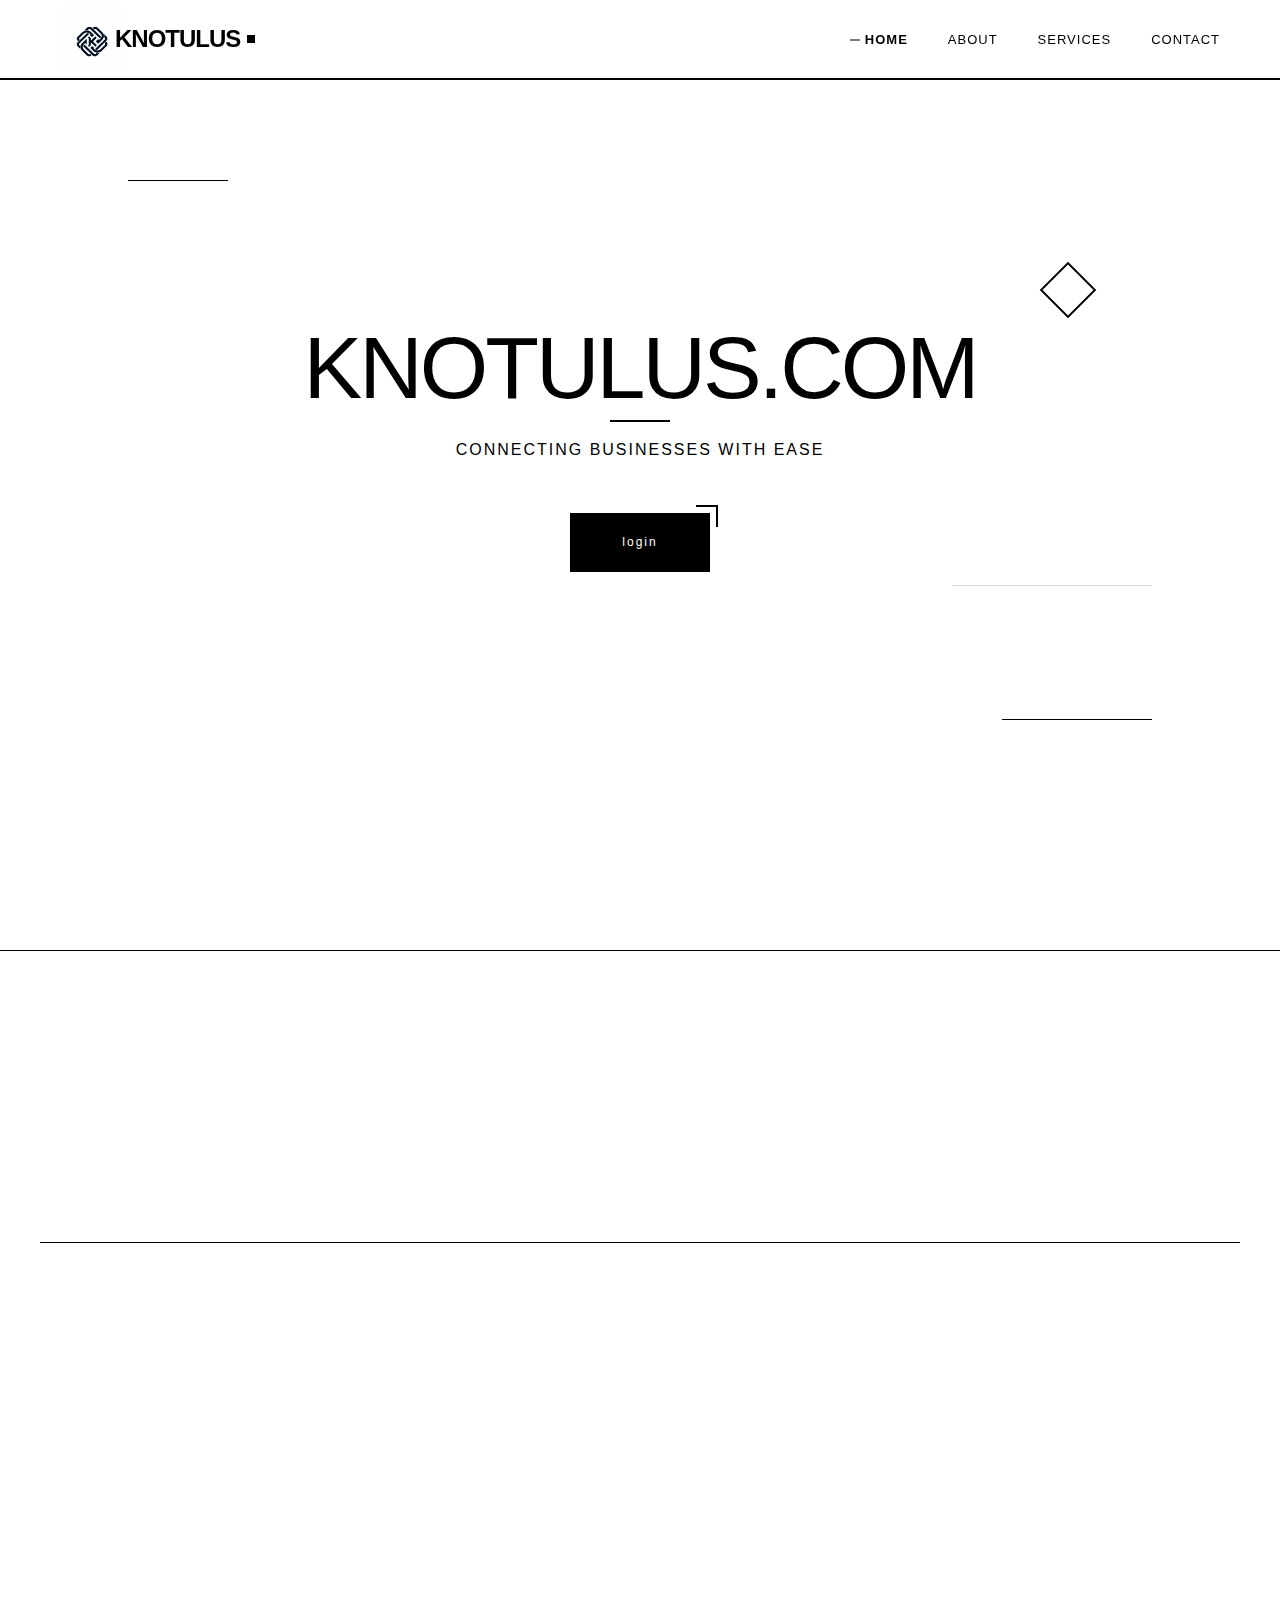
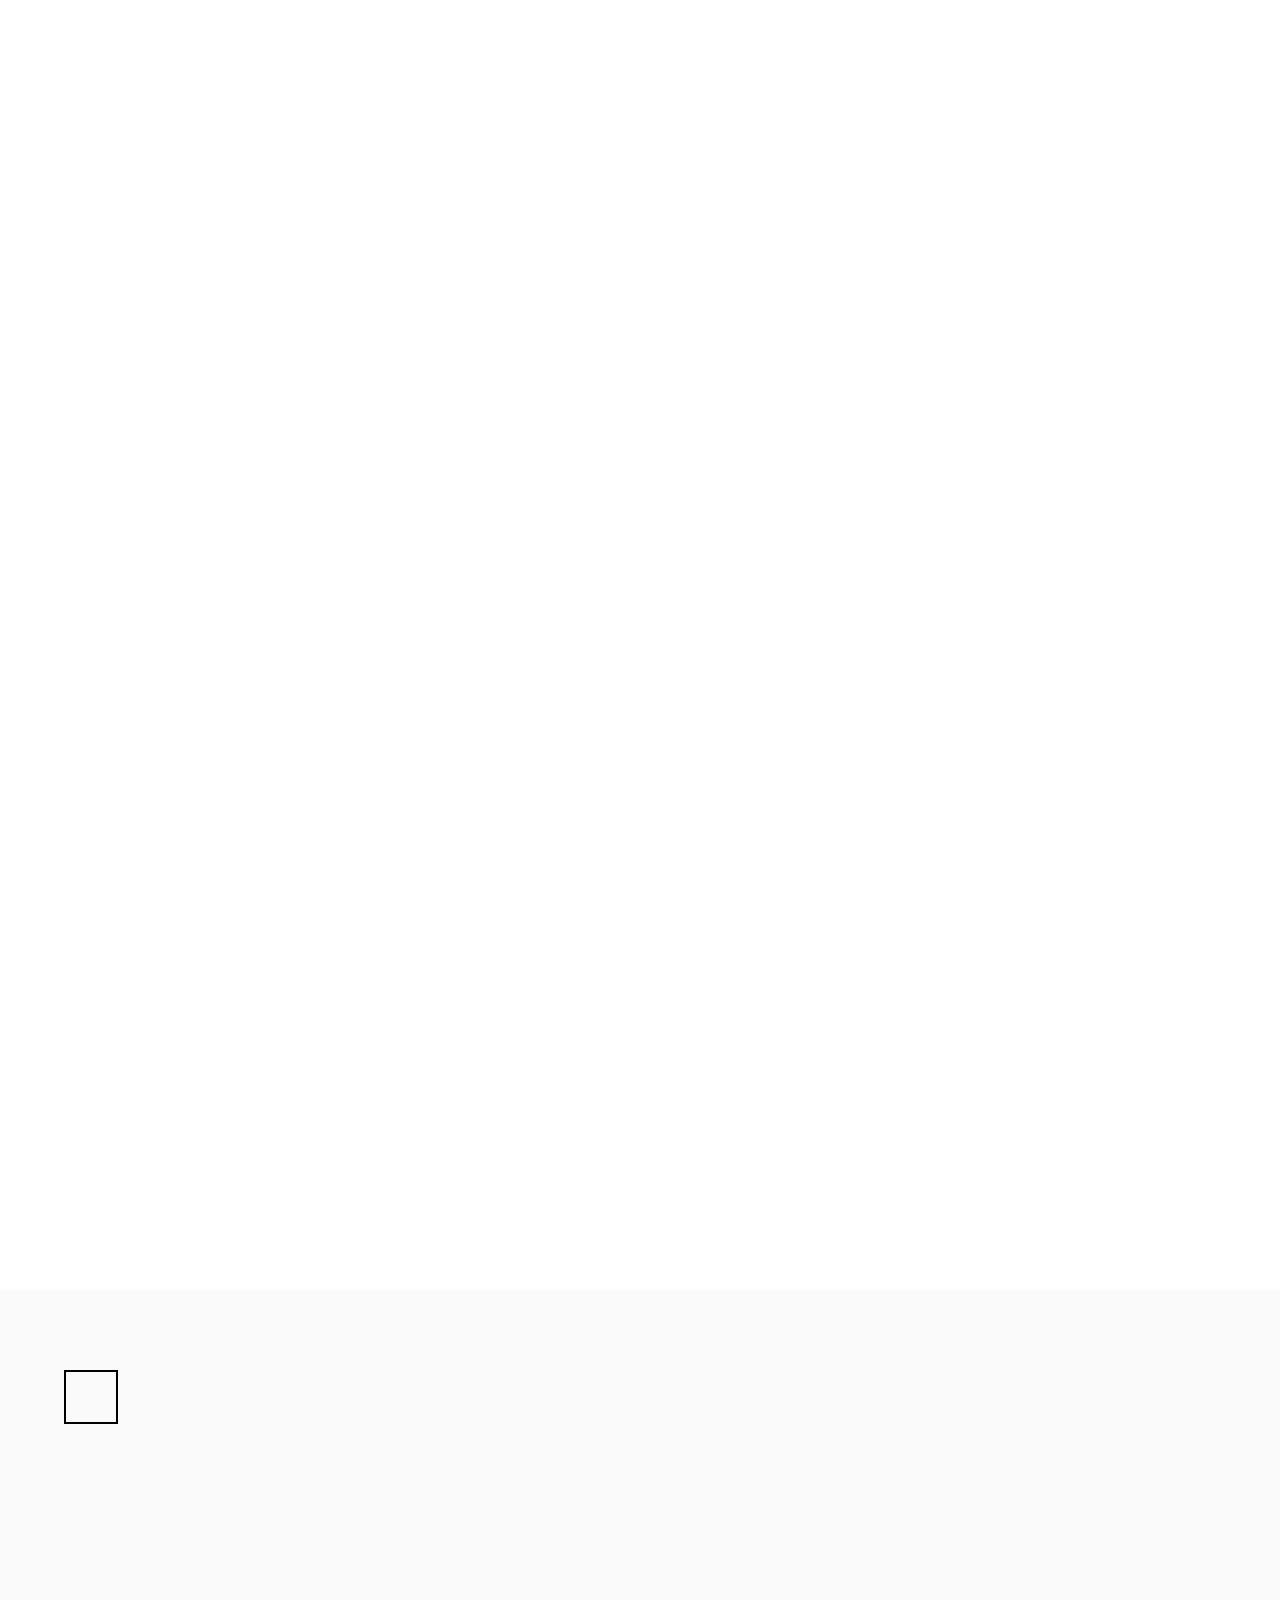
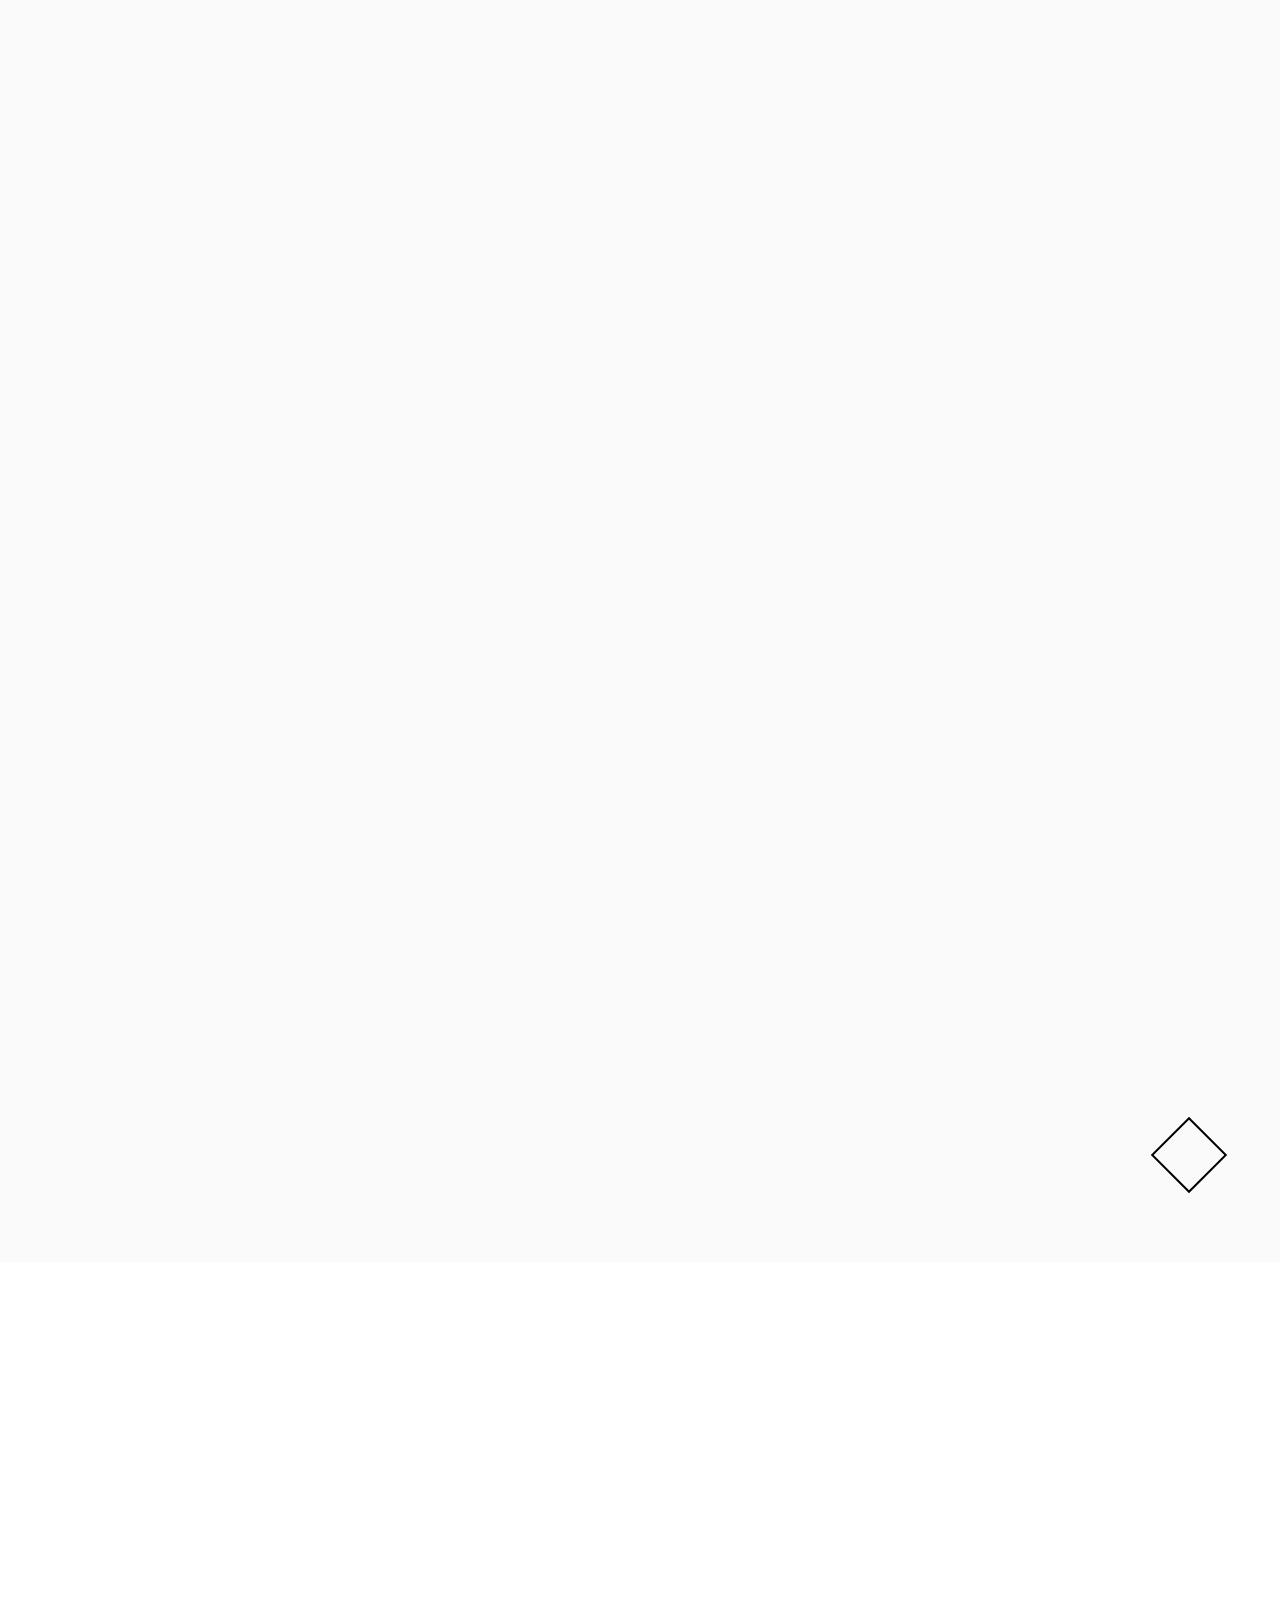
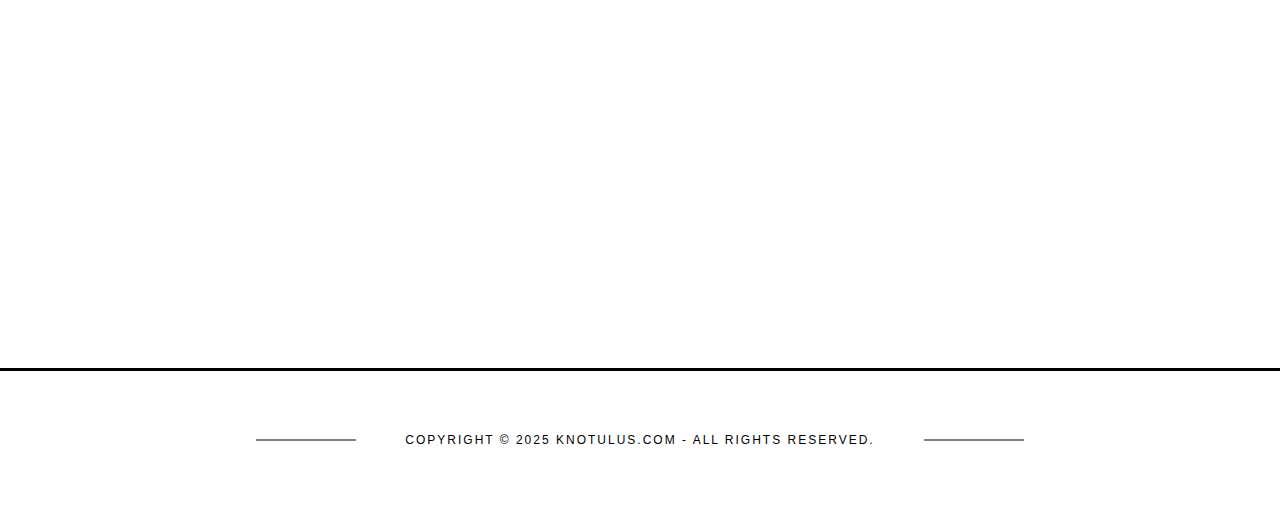
<file: index.html>
<!DOCTYPE html>
<html lang="en">
<head>
    <meta charset="UTF-8">
    <meta name="viewport" content="width=device-width, initial-scale=1.0">
    <title>Test3</title>
    <link href="assets/css/tooplate-minimal-white-style.css" rel="stylesheet">
    
</head>
<body>
    <!-- Navigation -->
    <nav id="navbar">
        <div class="nav-container">
            <img class = "logo-pic" src="assets/imgs/cr=w_500,h_500.webp" alt="" >
            <a href="#home" class="logo">KNOTULUS</a>
            <div class="menu-toggle" id="menuToggle">
                <span></span>
                <span></span>
                <span></span>
            </div>
            <ul class="nav-links" id="navLinks">
                <li><a href="#home" class="nav-link">HOME</a></li>
                <li><a href="#about" class="nav-link">ABOUT</a></li>
                <li><a href="#services" class="nav-link">SERVICES</a></li>
                <li><a href="#contact" class="nav-link">CONTACT</a></li>
            </ul>
        </div>
    </nav>

    <!-- Section 1: Hero -->
    <section id="home" class="hero">
        <!-- Animated Objects (Reduced) -->
        <div class="floating-objects">
            <div class="floating-circle"></div>
            <div class="floating-circle"></div>
            <div class="floating-square"></div>
            <div class="floating-line"></div>
        </div>
        
        <div class="hero-decoration"></div>
        <div class="hero-content">
            <h1><b>KNOTULUS.COM</b></h1>
            <p class="subtitle">connecting businesses with ease</p>
            <a href="index2.html" class="cta-button">login</a>
        </div>
    </section>

    <!-- Section 2: About - Mixed Layouts -->
    <section id="about" class="about">
        <div class="container">
            <!-- Introduction with large quote -->
            <div class="about-intro fade-in">
                <div class="quote-block">
                    <span class="quote-mark">"</span>
                    <h3>Perfection is achieved not when there is nothing more to add, but when there is nothing left to take away.</h3>
                    <div class="quote-author">
                        <span class="author-line"></span>
                        <p>Antoine de Saint-Exupéry</p>
                    </div>
                </div>
            </div>

            <div class="black-line"></div>

            <!-- Stats Section -->
            <div class="stats-grid fade-in">
                <div class="stat-item">
                    <div class="stat-number">98%</div>
                    <div class="stat-label">Client Satisfaction</div>
                    <div class="stat-decoration"></div>
                </div>
                <div class="stat-item">
                    <div class="stat-number">150+</div>
                    <div class="stat-label">Projects Completed</div>
                    <div class="stat-decoration"></div>
                </div>
                <div class="stat-item">
                    <div class="stat-number">12</div>
                    <div class="stat-label">Years Experience</div>
                    <div class="stat-decoration"></div>
                </div>
                <div class="stat-item">
                    <div class="stat-number">∞</div>
                    <div class="stat-label">Possibilities</div>
                    <div class="stat-decoration"></div>
                </div>
            </div>

            <!-- Philosophy Section with offset layout -->
            <div class="philosophy-section fade-in">
                <div class="philosophy-header">
                    <h2>Philosophy</h2>
                    <div class="header-decoration"></div>
                </div>
                <div class="philosophy-content">
                    <div class="philosophy-main">
                        <p class="lead-text">We believe in the power of reduction. Every line, every space, every element serves a purpose in our pursuit of essential beauty.</p>
                    </div>
                    <div class="philosophy-points">
                        <div class="point-item">
                            <span class="point-number">01</span>
                            <h4>Clarity First</h4>
                            <p>Strip away complexity to reveal truth</p>
                        </div>
                        <div class="point-item">
                            <span class="point-number">02</span>
                            <h4>Space to Breathe</h4>
                            <p>Let design elements have room to speak</p>
                        </div>
                        <div class="point-item">
                            <span class="point-number">03</span>
                            <h4>Intentional Choices</h4>
                            <p>Every decision has meaning and purpose</p>
                        </div>
                    </div>
                </div>
            </div>

            <!-- Process Timeline -->
            <div class="process-timeline fade-in">
                <h2 class="section-subtitle">Our Process</h2>
                <div class="timeline-container">
                    <div class="timeline-line"></div>
                    <div class="timeline-item">
                        <div class="timeline-dot"></div>
                        <div class="timeline-content">
                            <h4>Discover</h4>
                            <p>Understanding your essence</p>
                        </div>
                    </div>
                    <div class="timeline-item">
                        <div class="timeline-dot"></div>
                        <div class="timeline-content">
                            <h4>Reduce</h4>
                            <p>Removing the unnecessary</p>
                        </div>
                    </div>
                    <div class="timeline-item">
                        <div class="timeline-dot"></div>
                        <div class="timeline-content">
                            <h4>Refine</h4>
                            <p>Perfecting every detail</p>
                        </div>
                    </div>
                    <div class="timeline-item">
                        <div class="timeline-dot"></div>
                        <div class="timeline-content">
                            <h4>Deliver</h4>
                            <p>Bringing vision to life</p>
                        </div>
                    </div>
                </div>
            </div>

            <!-- Values Grid -->
            <div class="values-section fade-in">
                <div class="values-header">
                    <div class="black-square"></div>
                    <h2>Core Values</h2>
                    <div class="black-square"></div>
                </div>
                <div class="values-grid">
                    <div class="value-card">
                        <div class="value-icon">—</div>
                        <h4>Minimalism</h4>
                    </div>
                    <div class="value-card black">
                        <div class="value-icon">+</div>
                        <h4>Innovation</h4>
                    </div>
                    <div class="value-card black">
                        <div class="value-icon">○</div>
                        <h4>Precision</h4>
                    </div>
                    <div class="value-card">
                        <div class="value-icon">□</div>
                        <h4>Balance</h4>
                    </div>
                </div>
            </div>
        </div>
    </section>

    <!-- Section 3: Services - Asymmetric Grid -->
    <section id="services" class="services">
        <div class="container">
            <div class="services-header fade-in">
                <h2>What We Do</h2>
            </div>
            
            <div class="asymmetric-grid fade-in">
                <div class="service-large">
                    <h3>Brand Identity</h3>
                    <p>Creating distinctive visual languages that communicate your essence through simplicity. We develop comprehensive brand systems that stand the test of time.</p>
                    <a href="#contact" class="service-tag">View Work</a>
                </div>
                <div class="service-small">
                    <div class="service-number">01</div>
                    <h4>Strategy First</h4>
                </div>
            </div>
            
            <div class="asymmetric-grid reverse fade-in">
                <div class="service-small">
                    <div class="service-number">02</div>
                    <h4>Digital Native</h4>
                </div>
                <div class="service-large">
                    <h3>Web Design</h3>
                    <p>Crafting digital experiences that prioritize clarity and usability. Every pixel serves a purpose in our pursuit of functional beauty.</p>
                    <a href="#contact" class="service-tag">Explore</a>
                </div>
            </div>
            
            <div class="asymmetric-grid fade-in">
                <div class="service-large">
                    <h3>Art Direction</h3>
                    <p>Guiding visual narratives with restraint and intention. We believe the most powerful statements are often the quietest ones.</p>
                    <a href="#contact" class="service-tag">Discover</a>
                </div>
                <div class="service-small">
                    <div class="service-number">03</div>
                    <h4>Vision Focused</h4>
                </div>
            </div>
        </div>
    </section>

    <!-- Section 4: Contact -->
    <section id="contact" class="contact">
        <div class="container">
            <div class="contact-grid fade-in">
                <div class="contact-info">
                    <h2>Connect</h2>
                    <div class="info-item">
                        <h4>Email</h4>
                        <p>hello@minimal.com</p>
                    </div>
                    <div class="info-item">
                        <h4>Phone</h4>
                        <p>+1 234 567 890</p>
                    </div>
                    <div class="info-item">
                        <h4>Location</h4>
                        <p>New York, NY</p>
                    </div>
                </div>
                
                <div class="contact-divider"></div>
                
                <div class="contact-form">
                    <form>
                        <div class="form-group">
                            <input type="text" placeholder=" " required>
                            <label>Name</label>
                        </div>
                        <div class="form-group">
                            <input type="email" placeholder=" " required>
                            <label>Email</label>
                        </div>
                        <div class="form-group">
                            <textarea rows="4" placeholder=" " required></textarea>
                            <label>Message</label>
                        </div>
                        <button type="submit" class="submit-btn">Send</button>
                    </form>
                </div>
            </div>
        </div>
    </section>

    <!-- Footer -->
    <footer>
        <!--<p>© 2025 Minimal Studio — Designed by <a href="https://www.tooplate.com" target="_blank" rel="nofollow noopener" style="color: #000; font-weight: 700;">Tooplate</a></p>-->
        <p>Copyright © 2025 knotulus.com - All Rights Reserved.</p>
    </footer>
<script src="assets/js/tooplate-minimal-script.js"></script>
</body>
</html>
</file>
<file: assets/css/tooplate-minimal-white-style.css>
/*

Tooplate 2141 Minimal White

https://www.tooplate.com/view/2141-minimal-white

*/

@charset "utf-8";

/* CSS Document */

 * {
            margin: 0;
            padding: 0;
            box-sizing: border-box;
        }

        body {
            font-family: -apple-system, BlinkMacSystemFont, 'Segoe UI', Roboto, 'Helvetica Neue', Arial, sans-serif;
            line-height: 1.6;
            color: #000;
            background: #fff;
            overflow-x: hidden;
            user-select: auto;
        }

        /* Decorative Elements */
        .black-line {
            width: 100%;
            height: 1px;
            background: #000;
            margin: 60px 0;
        }

        .black-block {
            width: 20px;
            height: 20px;
            background: #000;
            position: absolute;
        }

        .vertical-line {
            width: 1px;
            height: 100px;
            background: #000;
            margin: 40px auto;
        }

        /* Navigation */
        nav {
            position: fixed;
            top: 0;
            width: 100%;
            background: rgba(255, 255, 255, 0.98);
            backdrop-filter: blur(10px);
            z-index: 1000;
            padding: 20px 0;
            border-bottom: 2px solid #000;
            transition: all 0.3s ease;
        }

        nav.scrolled {
            padding: 15px 0;
            box-shadow: 0 2px 20px rgba(0, 0, 0, 0.1);
        }

        .nav-container {
            max-width: 1200px;
            margin: 0 auto;
            padding: 0 20px;
            display: flex;
            justify-content: space-between;
            align-items: center;
        }

        .logo {
            font-size: 24px;
            font-weight: 700;
            letter-spacing: -1px;
            position: relative;
            color: #000;
            text-decoration: none;
            right: -55px;
        }

        .logo::after {
            content: '';
            position: absolute;
            right: -15px;
            top: 50%;
            transform: translateY(-50%);
            width: 8px;
            height: 8px;
            background: #000;
        }

        .logo-pic {
            width: 65px;
            height: 65px;
            position: absolute;
            align-items: center;
        }

        /* Hamburger Menu */
        .menu-toggle {
            display: none;
            flex-direction: column;
            justify-content: center;
            align-items: center;
            width: 30px;
            height: 30px;
            cursor: pointer;
            z-index: 1001;
        }

        .menu-toggle span {
            display: block;
            width: 25px;
            height: 2px;
            background: #000;
            margin: 3px 0;
            transition: all 0.3s ease;
        }

        .menu-toggle.active span:nth-child(1) {
            transform: rotate(45deg) translate(5px, 5px);
        }

        .menu-toggle.active span:nth-child(2) {
            opacity: 0;
        }

        .menu-toggle.active span:nth-child(3) {
            transform: rotate(-45deg) translate(7px, -6px);
        }

        .nav-links {
            display: flex;
            gap: 40px;
            list-style: none;
        }

        .nav-links a {
            color: #000;
            text-decoration: none;
            font-size: 13px;
            font-weight: 500;
            letter-spacing: 1px;
            transition: all 0.3s ease;
            position: relative;
        }

        .nav-links a::before {
            content: '';
            position: absolute;
            left: -15px;
            top: 50%;
            transform: translateY(-50%);
            width: 0;
            height: 1px;
            background: #000;
            transition: width 0.3s ease;
        }

        .nav-links a:hover::before,
        .nav-links a.active::before {
            width: 10px;
        }

        .nav-links a.active {
            font-weight: 700;
        }

        /* Section 1: Hero */
        .hero {
            min-height: 100vh;
            display: flex;
            align-items: center;
            justify-content: center;
            padding: 80px 20px;
            position: relative;
            overflow: hidden;
        }

        .hero::before {
            content: '';
            position: absolute;
            top: 20%;
            left: 10%;
            width: 100px;
            height: 1px;
            background: #000;
            animation: slideRight 8s ease-in-out infinite;
        }

        .hero::after {
            content: '';
            position: absolute;
            bottom: 20%;
            right: 10%;
            width: 150px;
            height: 1px;
            background: #000;
            animation: slideLeft 8s ease-in-out infinite;
        }

        .hero-decoration {
            position: absolute;
            top: 30%;
            right: 15%;
            width: 40px;
            height: 40px;
            border: 2px solid #000;
            transform: rotate(45deg);
            animation: rotateSquare 10s linear infinite;
        }

        /* Animated Objects (Reduced) */
        .floating-objects {
            position: absolute;
            width: 100%;
            height: 100%;
            top: 0;
            left: 0;
            pointer-events: none;
            z-index: 1;
        }

        .floating-circle {
            position: absolute;
            width: 80px;
            height: 80px;
            border: 1px solid #000;
            border-radius: 50%;
            opacity: 0.2;
            animation: floatUp 18s ease-in-out infinite;
        }

        .floating-circle:nth-child(1) {
            left: 10%;
            bottom: -100px;
            animation-delay: 0s;
            width: 60px;
            height: 60px;
        }

        .floating-circle:nth-child(2) {
            right: 15%;
            bottom: -100px;
            animation-delay: 8s;
            width: 100px;
            height: 100px;
        }

        .floating-square {
            position: absolute;
            width: 30px;
            height: 30px;
            background: #000;
            opacity: 0.08;
            animation: floatDiagonal 25s linear infinite;
            top: 40%;
            left: -50px;
        }

        .floating-line {
            position: absolute;
            height: 1px;
            background: #000;
            opacity: 0.15;
            animation: expandContract 10s ease-in-out infinite;
            width: 200px;
            top: 65%;
            right: 10%;
            transform-origin: center;
        }

        .hero-content {
            text-align: center;
            max-width: 800px;
            animation: fadeInUp 1s ease;
            position: relative;
            z-index: 2;
        }

        /* Animations */
        @keyframes floatUp {
            0%, 100% {
                transform: translateY(0) scale(1);
                opacity: 0;
            }
            10% {
                opacity: 0.2;
            }
            50% {
                transform: translateY(-600px) scale(1.1);
                opacity: 0.05;
            }
            90% {
                opacity: 0;
            }
        }

        @keyframes floatDiagonal {
            0% {
                transform: translate(0, 0) rotate(0deg);
            }
            100% {
                transform: translate(1400px, -300px) rotate(360deg);
            }
        }

        @keyframes expandContract {
            0%, 100% {
                transform: scaleX(0.5) rotate(0deg);
            }
            50% {
                transform: scaleX(1.2) rotate(180deg);
            }
        }

        @keyframes rotateSquare {
            0% {
                transform: rotate(45deg) scale(1);
            }
            25% {
                transform: rotate(135deg) scale(1.1);
            }
            50% {
                transform: rotate(225deg) scale(1);
            }
            75% {
                transform: rotate(315deg) scale(0.9);
            }
            100% {
                transform: rotate(405deg) scale(1);
            }
        }

        @keyframes slideRight {
            0%, 100% {
                transform: translateX(0);
                opacity: 0.5;
            }
            50% {
                transform: translateX(50px);
                opacity: 1;
            }
        }

        @keyframes slideLeft {
            0%, 100% {
                transform: translateX(0);
                opacity: 0.5;
            }
            50% {
                transform: translateX(-50px);
                opacity: 1;
            }
        }

        .hero h1 {
            font-size: clamp(48px, 8vw, 88px);
            font-weight: 100;
            letter-spacing: -3px;
            margin-bottom: 30px;
            line-height: 0.9;
            position: relative;
        }

        .hero h1::after {
            content: '';
            position: absolute;
            bottom: -15px;
            left: 50%;
            transform: translateX(-50%);
            width: 60px;
            height: 2px;
            background: #000;
        }

        .hero .subtitle {
            font-size: 16px;
            color: #000;
            font-weight: 400;
            margin-bottom: 50px;
            letter-spacing: 2px;
            text-transform: uppercase;
        }

        .cta-button {
            display: inline-block;
            padding: 18px 50px;
            background: #000;
            color: #fff;
            text-decoration: none;
            font-size: 12px;
            letter-spacing: 2px;
            transition: all 0.3s ease;
            border: 2px solid #000;
            position: relative;
        }

        .cta-button::before {
            content: '';
            position: absolute;
            top: -10px;
            right: -10px;
            width: 20px;
            height: 20px;
            border-top: 2px solid #000;
            border-right: 2px solid #000;
        }

        .cta-button:hover {
            background: transparent;
            color: #000;
            transform: translate(-5px, -5px);
        }

        /* Section 2: About - Mixed Layouts */
        .about {
            padding: 120px 20px;
            background: #fff;
            position: relative;
        }

        .about::before {
            content: '';
            position: absolute;
            top: 50px;
            left: 0;
            width: 100%;
            height: 1px;
            background: #000;
        }

        .container {
            max-width: 1200px;
            margin: 0 auto;
        }

        /* Quote Block */
        .about-intro {
            margin-bottom: 80px;
        }

        .quote-block {
            max-width: 900px;
            margin: 0 auto;
            text-align: center;
            position: relative;
        }

        .quote-mark {
            font-size: 120px;
            line-height: 1;
            font-weight: 100;
            position: absolute;
            top: -40px;
            left: -60px;
            opacity: 0.1;
        }

        .quote-block h3 {
            font-size: 32px;
            font-weight: 300;
            line-height: 1.4;
            letter-spacing: -1px;
            margin-bottom: 30px;
        }

        .quote-author {
            display: flex;
            align-items: center;
            justify-content: center;
            gap: 20px;
        }

        .author-line {
            width: 50px;
            height: 1px;
            background: #000;
        }

        .quote-author p {
            font-size: 14px;
            letter-spacing: 1px;
            text-transform: uppercase;
            font-weight: 500;
        }

        /* Stats Grid */
        .stats-grid {
            display: grid;
            grid-template-columns: repeat(auto-fit, minmax(200px, 1fr));
            gap: 2px;
            background: #000;
            padding: 2px;
            margin-bottom: 100px;
        }

        .stat-item {
            background: #fff;
            padding: 60px 20px;
            text-align: center;
            position: relative;
        }

        .stat-number {
            font-size: 48px;
            font-weight: 100;
            letter-spacing: -2px;
            margin-bottom: 10px;
        }

        .stat-label {
            font-size: 12px;
            letter-spacing: 2px;
            text-transform: uppercase;
            font-weight: 500;
        }

        .stat-decoration {
            position: absolute;
            top: 20px;
            right: 20px;
            width: 20px;
            height: 20px;
            border: 1px solid #000;
            transform: rotate(45deg);
        }

        /* Philosophy Section */
        .philosophy-section {
            display: grid;
            grid-template-columns: 300px 1fr;
            gap: 80px;
            margin-bottom: 100px;
            align-items: start;
        }

        .philosophy-header {
            position: relative;
        }

        .philosophy-header h2 {
            font-size: 64px;
            font-weight: 100;
            letter-spacing: -2px;
            writing-mode: vertical-rl;
            text-orientation: mixed;
        }

        .header-decoration {
            position: absolute;
            bottom: 0;
            right: -20px;
            width: 40px;
            height: 40px;
            background: #000;
        }

        .philosophy-content {
            padding-top: 40px;
        }

        .lead-text {
            font-size: 24px;
            line-height: 1.6;
            margin-bottom: 60px;
            font-weight: 300;
        }

        .philosophy-points {
            display: grid;
            grid-template-columns: repeat(3, 1fr);
            gap: 40px;
        }

        .point-item {
            position: relative;
            padding-left: 20px;
        }

        .point-number {
            position: absolute;
            left: 0;
            top: 0;
            font-size: 10px;
            font-weight: 700;
        }

        .point-item h4 {
            font-size: 16px;
            font-weight: 500;
            margin-bottom: 8px;
            letter-spacing: 0.5px;
        }

        .point-item p {
            font-size: 14px;
            color: #666;
            line-height: 1.6;
        }

        /* Process Timeline */
        .process-timeline {
            margin-bottom: 100px;
        }

        .section-subtitle {
            font-size: 48px;
            font-weight: 100;
            text-align: center;
            margin-bottom: 60px;
            letter-spacing: -1px;
        }

        .timeline-container {
            position: relative;
            display: flex;
            justify-content: space-between;
            max-width: 900px;
            margin: 0 auto;
        }

        .timeline-line {
            position: absolute;
            top: 20px;
            left: 0;
            right: 0;
            height: 2px;
            background: #000;
            z-index: 0;
        }

        .timeline-item {
            position: relative;
            text-align: center;
            flex: 1;
        }

        .timeline-dot {
            width: 40px;
            height: 40px;
            background: #fff;
            border: 2px solid #000;
            margin: 0 auto 30px;
            position: relative;
            z-index: 1;
            transition: all 0.3s ease;
        }

        .timeline-item:hover .timeline-dot {
            background: #000;
            transform: rotate(45deg);
        }

        .timeline-content h4 {
            font-size: 18px;
            font-weight: 500;
            margin-bottom: 8px;
            letter-spacing: 0.5px;
        }

        .timeline-content p {
            font-size: 14px;
            color: #666;
        }

        /* Values Grid */
        .values-section {
            text-align: center;
        }

        .values-header {
            display: flex;
            align-items: center;
            justify-content: center;
            gap: 30px;
            margin-bottom: 60px;
        }

        .values-header h2 {
            font-size: 48px;
            font-weight: 100;
            letter-spacing: -1px;
        }

        .black-square {
            width: 15px;
            height: 15px;
            background: #000;
        }

        .values-grid {
            display: grid;
            grid-template-columns: repeat(4, 1fr);
            gap: 0;
        }

        .value-card {
            padding: 60px 20px;
            border: 1px solid #000;
            transition: all 0.3s ease;
        }

        .value-card.black {
            background: #000;
            color: #fff;
        }

        .value-icon {
            font-size: 48px;
            font-weight: 100;
            margin-bottom: 20px;
        }

        .value-card h4 {
            font-size: 14px;
            letter-spacing: 2px;
            text-transform: uppercase;
            font-weight: 500;
        }

        .value-card:hover {
            transform: translateY(-10px);
        }

        .split-layout {
            display: grid;
            grid-template-columns: 1fr 2px 1fr;
            gap: 60px;
            align-items: center;
            margin-top: 80px;
        }

        .split-divider {
            width: 2px;
            height: 300px;
            background: #000;
            justify-self: center;
        }

        .split-left {
            text-align: right;
            padding-right: 20px;
        }

        .split-left h2 {
            font-size: 64px;
            font-weight: 100;
            letter-spacing: -2px;
            margin-bottom: 30px;
            position: relative;
        }

        .split-left h2::before {
            content: '';
            position: absolute;
            left: -40px;
            top: 50%;
            width: 30px;
            height: 30px;
            background: #000;
            transform: translateY(-50%);
        }

        .split-right {
            padding-left: 20px;
        }

        .split-right p {
            font-size: 18px;
            line-height: 2;
            margin-bottom: 30px;
        }

        .accent-box {
            display: inline-block;
            padding: 10px 20px;
            border: 1px solid #000;
            font-size: 12px;
            letter-spacing: 1px;
            text-transform: uppercase;
            position: relative;
        }

        .accent-box::after {
            content: '';
            position: absolute;
            bottom: -5px;
            right: -5px;
            width: 100%;
            height: 100%;
            background: #000;
            z-index: -1;
        }

        /* Section 3: Services - Asymmetric Grid */
        .services {
            padding: 120px 20px;
            background: #fafafa;
            position: relative;
        }

        .services::before,
        .services::after {
            content: '';
            position: absolute;
            width: 50px;
            height: 50px;
            border: 2px solid #000;
        }

        .services::before {
            top: 80px;
            left: 5%;
            animation: rotateSlowly 20s linear infinite;
        }

        .services::after {
            bottom: 80px;
            right: 5%;
            transform: rotate(45deg);
            animation: rotateSlowly 20s linear infinite reverse;
        }

        @keyframes rotateSlowly {
            from { transform: rotate(0deg); }
            to { transform: rotate(360deg); }
        }

        .services-header {
            text-align: center;
            margin-bottom: 80px;
            position: relative;
        }

        .services-header h2 {
            font-size: 56px;
            font-weight: 100;
            letter-spacing: -1px;
            margin-bottom: 20px;
            position: relative;
            display: inline-block;
        }

        .services-header h2::before,
        .services-header h2::after {
            content: '';
            position: absolute;
            width: 30px;
            height: 1px;
            background: #000;
            top: 50%;
            transform: translateY(-50%);
        }

        .services-header h2::before {
            left: -50px;
        }

        .services-header h2::after {
            right: -50px;
        }

        .services-header::after {
            content: '';
            position: absolute;
            bottom: -30px;
            left: 50%;
            transform: translateX(-50%);
            width: 200px;
            height: 1px;
            background: linear-gradient(to right, transparent, #000 20%, #000 80%, transparent);
        }

        .asymmetric-grid {
            display: grid;
            grid-template-columns: 2fr 1fr;
            gap: 40px;
            margin-bottom: 40px;
            position: relative;
        }

        .asymmetric-grid.reverse {
            grid-template-columns: 1fr 2fr;
        }

        .service-large * {
            position: relative;
            z-index: 1;
        }

        .service-large {
            background: #fff;
            padding: 60px;
            border-left: 4px solid #000;
            position: relative;
            transition: all 0.4s cubic-bezier(0.25, 0.46, 0.45, 0.94);
            overflow: hidden;
        }

        .service-large::before {
            content: '';
            position: absolute;
            top: 0;
            left: -100%;
            width: 100%;
            height: 100%;
            background: rgba(0, 0, 0, 0.02);
            transition: left 0.6s ease;
            pointer-events: none;
        }

        .service-large:hover::before {
            left: 0;
        }

        .service-large::after {
            content: '';
            position: absolute;
            top: 40px;
            right: 40px;
            width: 15px;
            height: 15px;
            background: #000;
            transition: all 0.3s ease;
            pointer-events: none;
            z-index: 0;
        }

        .service-large:hover::after {
            transform: scale(1.5) rotate(45deg);
        }

        .service-large:hover {
            transform: translateX(10px);
            border-left-width: 8px;
        }

        .asymmetric-grid.reverse .service-large {
            border-left: none;
            border-right: 4px solid #000;
        }

        .asymmetric-grid.reverse .service-large::after {
            right: auto;
            left: 40px;
        }

        .asymmetric-grid.reverse .service-large:hover {
            transform: translateX(-10px);
            border-right-width: 8px;
        }

        .service-small {
            background: #000;
            color: #fff;
            padding: 40px;
            display: flex;
            flex-direction: column;
            justify-content: center;
            position: relative;
            overflow: hidden;
            transition: all 0.4s ease;
        }

        .service-small::before {
            content: '';
            position: absolute;
            top: 50%;
            left: 50%;
            transform: translate(-50%, -50%);
            width: 0;
            height: 0;
            border: 1px solid rgba(255, 255, 255, 0.2);
            border-radius: 50%;
            transition: all 0.6s ease;
            pointer-events: none;
        }

        .service-small:hover::before {
            width: 200px;
            height: 200px;
        }

        .service-number {
            font-size: 88px;
            font-weight: 100;
            line-height: 1;
            margin-bottom: 20px;
            transition: all 0.3s ease;
            position: relative;
        }

        .service-small:hover .service-number {
            transform: scale(1.1);
        }

        .service-large h3,
        .service-large p {
            position: relative;
            z-index: 1;
            user-select: text;
        }

        .service-large h3 {
            font-size: 36px;
            font-weight: 300;
            margin-bottom: 20px;
            letter-spacing: -1px;
            display: inline-block;
        }

        .service-large h3::after {
            content: '';
            position: absolute;
            bottom: -10px;
            left: 0;
            width: 0;
            height: 1px;
            background: #000;
            transition: width 0.3s ease;
        }

        .service-large:hover h3::after {
            width: 100%;
        }

        .service-large p {
            color: #666;
            line-height: 1.8;
            font-size: 16px;
            margin-bottom: 30px;
            user-select: text;
            -webkit-user-select: text;
            -moz-user-select: text;
            -ms-user-select: text;
        }

        .service-tag {
            display: inline-block;
            padding: 8px 16px;
            border: 1px solid #000;
            font-size: 11px;
            letter-spacing: 1px;
            text-transform: uppercase;
            margin-top: 20px;
            transition: all 0.3s ease;
            cursor: pointer;
            position: relative;
            z-index: 1;
            text-decoration: none;
            color: #000;
        }

        .service-tag:hover {
            background: #000;
            color: #fff;
            transform: translateY(-2px);
        }

        .service-small h4 {
            font-size: 14px;
            letter-spacing: 2px;
            text-transform: uppercase;
            font-weight: 400;
            opacity: 0.9;
            transition: all 0.3s ease;
        }

        .service-small:hover h4 {
            opacity: 1;
            letter-spacing: 3px;
        }

        /* Section 4: Contact - Minimal Form */
        .contact {
            padding: 120px 20px;
            background: #fff;
            position: relative;
        }

        .contact-grid {
            display: grid;
            grid-template-columns: 1fr 1px 1fr;
            gap: 80px;
            max-width: 1000px;
            margin: 80px auto 0;
        }

        .contact-divider {
            background: #000;
            width: 1px;
            height: 100%;
        }

        .contact-info {
            padding-right: 40px;
        }

        .contact-info h2 {
            font-size: 48px;
            font-weight: 100;
            margin-bottom: 40px;
            position: relative;
        }

        .contact-info h2::after {
            content: '';
            position: absolute;
            bottom: -20px;
            left: 0;
            width: 40px;
            height: 2px;
            background: #000;
        }

        .info-item {
            margin-bottom: 30px;
            padding-left: 30px;
            position: relative;
        }

        .info-item::before {
            content: '';
            position: absolute;
            left: 0;
            top: 8px;
            width: 10px;
            height: 10px;
            background: #000;
            transform: rotate(45deg);
        }

        .info-item h4 {
            font-size: 12px;
            letter-spacing: 2px;
            text-transform: uppercase;
            margin-bottom: 8px;
            font-weight: 500;
        }

        .info-item p {
            font-size: 18px;
            font-weight: 300;
        }

        .contact-form {
            padding-left: 40px;
        }

        .form-group {
            margin-bottom: 40px;
            position: relative;
        }

        .form-group input,
        .form-group textarea {
            width: 100%;
            padding: 15px 0;
            border: none;
            border-bottom: 2px solid #000;
            background: transparent;
            font-size: 16px;
            font-family: inherit;
            transition: all 0.3s ease;
        }

        .form-group input:focus,
        .form-group textarea:focus {
            outline: none;
            padding-left: 20px;
        }

        .form-group label {
            position: absolute;
            left: 0;
            top: 15px;
            font-size: 14px;
            letter-spacing: 1px;
            text-transform: uppercase;
            transition: all 0.3s ease;
            pointer-events: none;
        }

        .form-group input:focus + label,
        .form-group input:not(:placeholder-shown) + label,
        .form-group textarea:focus + label,
        .form-group textarea:not(:placeholder-shown) + label {
            top: -20px;
            font-size: 11px;
            font-weight: 500;
        }

        .submit-btn {
            padding: 18px 60px;
            background: #000;
            color: #fff;
            border: 2px solid #000;
            font-size: 12px;
            letter-spacing: 2px;
            cursor: pointer;
            transition: all 0.3s ease;
            text-transform: uppercase;
            position: relative;
        }

        .submit-btn::before {
            content: '';
            position: absolute;
            bottom: -8px;
            left: -8px;
            width: 30px;
            height: 30px;
            border-bottom: 2px solid #000;
            border-left: 2px solid #000;
        }

        .submit-btn:hover {
            background: transparent;
            color: #000;
            transform: translate(3px, 3px);
        }

        /* Footer */
        footer {
            padding: 60px 20px;
            text-align: center;
            border-top: 3px solid #000;
            background: #fff;
            position: relative;
        }

        footer::before,
        footer::after {
            content: '';
            position: absolute;
            top: 50%;
            transform: translateY(-50%);
            width: 100px;
            height: 1px;
            background: #000;
        }

        footer::before {
            left: 20%;
        }

        footer::after {
            right: 20%;
        }

        footer p {
            color: #000;
            font-size: 12px;
            letter-spacing: 2px;
            text-transform: uppercase;
            font-weight: 500;
        }

        /* Animations */
        @keyframes fadeInUp {
            from {
                opacity: 0;
                transform: translateY(30px);
            }
            to {
                opacity: 1;
                transform: translateY(0);
            }
        }

        .fade-in {
            opacity: 0;
            transform: translateY(30px);
            transition: all 0.8s ease;
        }

        .fade-in.visible {
            opacity: 1;
            transform: translateY(0);
        }

        /* Mobile responsive */
        @media (max-width: 1000px) {
            footer::before,
            footer::after {
                display: none;
            }
        }

        @media (max-width: 768px) {
            .menu-toggle {
                display: flex;
            }

            .nav-links {
                display: none;
                position: fixed;
                top: 0;
                right: 0;
                width: 100%;
                height: 100vh;
                background: rgba(255, 255, 255, 0.98);
                flex-direction: column;
                justify-content: center;
                align-items: center;
                gap: 30px;
                z-index: 1000;
            }

            .nav-links.active {
                display: flex;
            }

            .nav-links a {
                font-size: 18px;
                letter-spacing: 2px;
            }

            .nav-links a::before {
                display: none;
            }

            .nav-links a.active {
                position: relative;
            }

            .nav-links a.active::after {
                content: '';
                position: absolute;
                bottom: -10px;
                left: 50%;
                transform: translateX(-50%);
                width: 30px;
                height: 2px;
                background: #000;
            }

            /* About section mobile */
            .quote-mark {
                font-size: 80px;
                left: -30px;
                top: -20px;
            }

            .quote-block h3 {
                font-size: 24px;
            }

            .stats-grid {
                grid-template-columns: repeat(2, 1fr);
            }

            .philosophy-section {
                grid-template-columns: 1fr;
                gap: 40px;
            }

            .philosophy-header h2 {
                writing-mode: horizontal-tb;
                font-size: 48px;
            }

            .header-decoration {
                position: static;
                width: 60px;
                height: 2px;
                margin-top: 20px;
            }

            .philosophy-points {
                grid-template-columns: 1fr;
                gap: 30px;
            }

            .timeline-container {
                flex-direction: column;
                gap: 40px;
            }

            .timeline-line {
                width: 2px;
                height: 100%;
                top: 0;
                left: 20px;
                right: auto;
            }

            .timeline-item {
                display: flex;
                align-items: center;
                gap: 30px;
                text-align: left;
            }

            .timeline-dot {
                margin: 0;
                flex-shrink: 0;
            }

            .values-grid {
                grid-template-columns: repeat(2, 1fr);
            }

            .values-header h2 {
                font-size: 36px;
            }

            .split-layout {
                grid-template-columns: 1fr;
                gap: 40px;
            }

            .split-divider {
                width: 100px;
                height: 2px;
            }

            .split-left {
                text-align: left;
                padding-right: 0;
            }

            .split-left h2::before {
                display: none;
            }

            .asymmetric-grid,
            .asymmetric-grid.reverse {
                grid-template-columns: 1fr;
            }

            .asymmetric-grid.reverse .service-large {
                border-right: none;
                border-left: 4px solid #000;
            }

            .asymmetric-grid.reverse .service-large::after {
                left: auto;
                right: 20px;
            }

            .asymmetric-grid.reverse .service-large:hover {
                transform: translateX(10px);
                border-left-width: 8px;
                border-right-width: 4px;
            }

            .contact-grid {
                grid-template-columns: 1fr;
                gap: 60px;
            }

            .contact-divider {
                width: 100px;
                height: 2px;
                margin: 0 auto;
            }

            .contact-info,
            .contact-form {
                padding: 0;
            }

            .hero h1 {
                font-size: 48px;
            }

            .services-header h2,
            .split-left h2 {
                font-size: 36px;
            }

            .services-header h2::before,
            .services-header h2::after {
                display: none;
            }

            .service-large {
                padding: 40px;
            }

            .service-large::after {
                top: 20px;
                right: 20px;
            }

            .service-tag {
                padding: 6px 12px;
                font-size: 10px;
            }

            .service-number {
                font-size: 60px;
            }

            .hero-decoration {
                display: none;
            }

            .hero::before,
            .hero::after {
                width: 50px;
            }

            /* Hide some animated objects on mobile for performance */
            .floating-objects {
                opacity: 0.5;
            }

            .floating-circle:nth-child(2) {
                display: none;
            }

            .services::before,
            .services::after {
                width: 30px;
                height: 30px;
            }

            footer::before,
            footer::after {
                display: none;
            }
        }
        /* Accessibility - Reduced Motion */
        @media (prefers-reduced-motion: reduce) {
            * {
                animation: none !important;
                transition: none !important;
            }
        }
</file>
